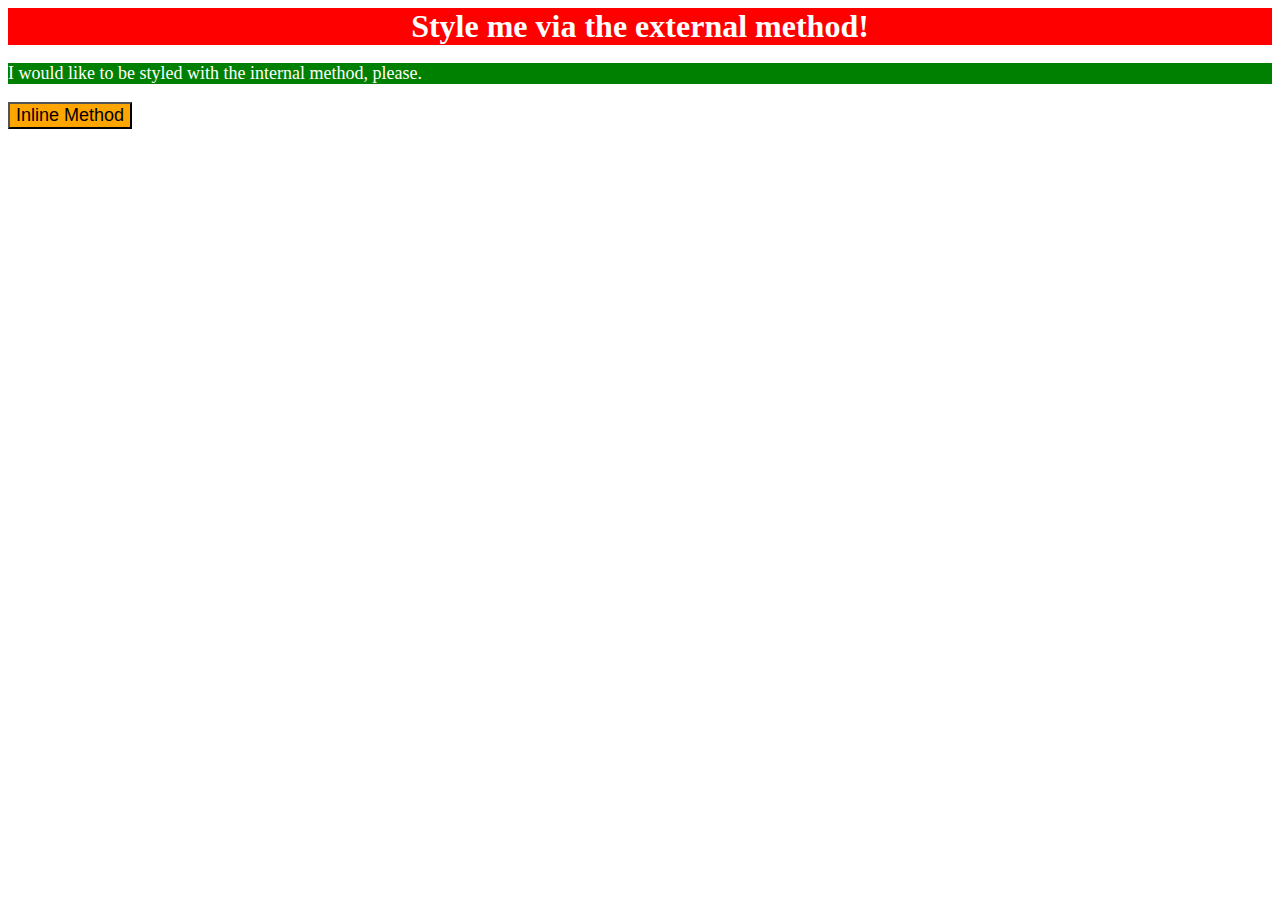
<file: foundations/01-css-methods/index.html>
<!DOCTYPE html>
<html lang="en">
  <head>
    <meta charset="UTF-8">
    <meta http-equiv="X-UA-Compatible" content="IE=edge">
    <meta name="viewport" content="width=device-width, initial-scale=1.0">
    <title>Methods for Adding CSS</title>
    <link rel="stylesheet" href="styles.css">
    <style>
      p{
        background-color:green;
        color:white;
        font-size: 18px;
      }
    </style>
  </head>
  <body>
    <div>Style me via the external method!</div>
    <p>I would like to be styled with the internal method, please.</p>
    <button style="background-color: orange; font-size: 18px;">Inline Method</button>
  </body>
</html>
</file>
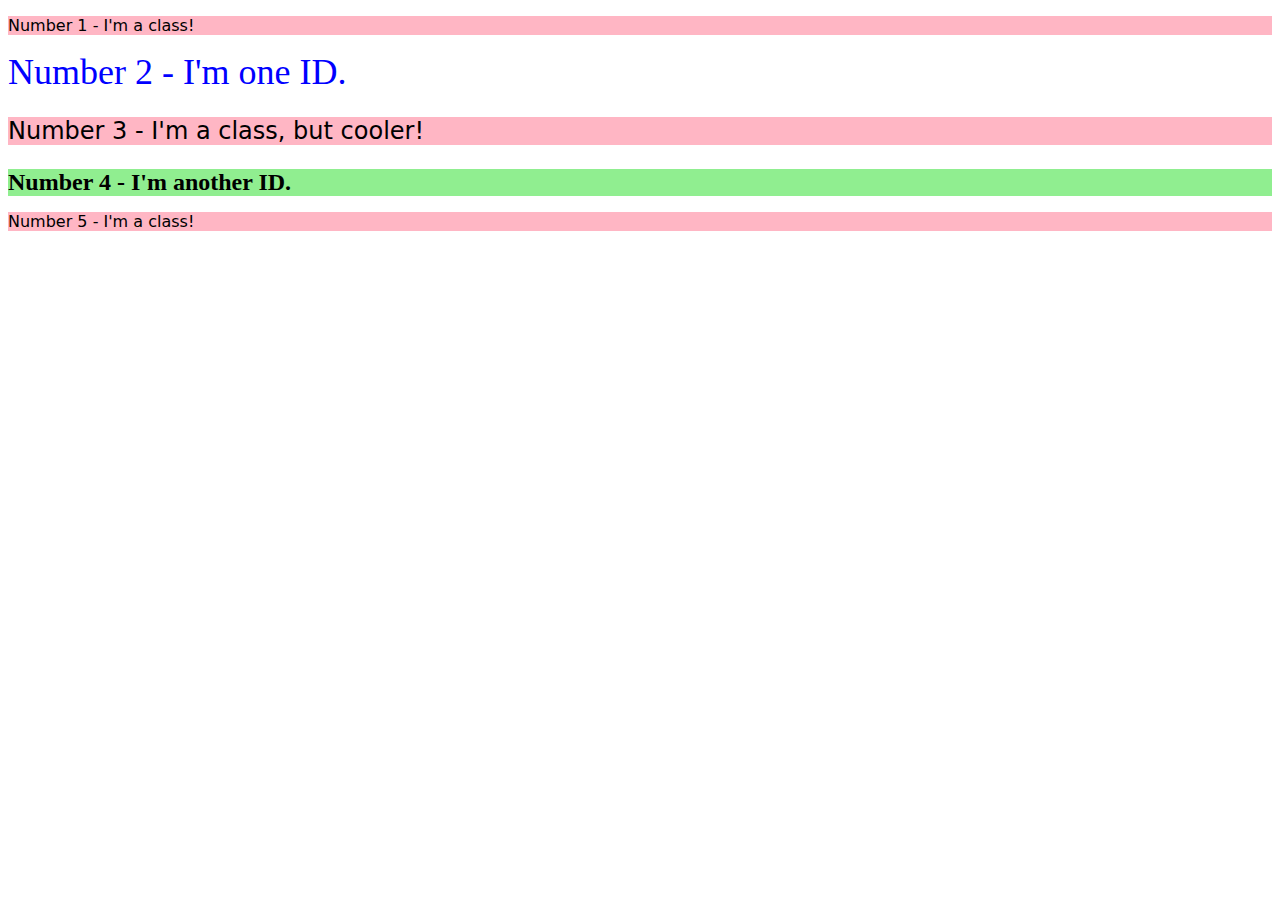
<file: foundations/02-class-id-selectors/index.html>
<!DOCTYPE html>
<html lang="en">
  <head>
    <meta charset="UTF-8">
    <meta http-equiv="X-UA-Compatible" content="IE=edge">
    <meta name="viewport" content="width=device-width, initial-scale=1.0">
    <title>Class and ID Selectors</title>
    <link rel="stylesheet" href="style.css">
  </head>
  <body>
    <p class="Odd-num">Number 1 - I'm a class!</p>
    <div id="element-2">Number 2 - I'm one ID.</div>
    <p class="Odd-num font-size">Number 3 - I'm a class, but cooler!</p>
    <div id="element-4" class="font-size">Number 4 - I'm another ID.</div>
    <p class="Odd-num">Number 5 - I'm a class!</p>
  </body>
</html>
</file>
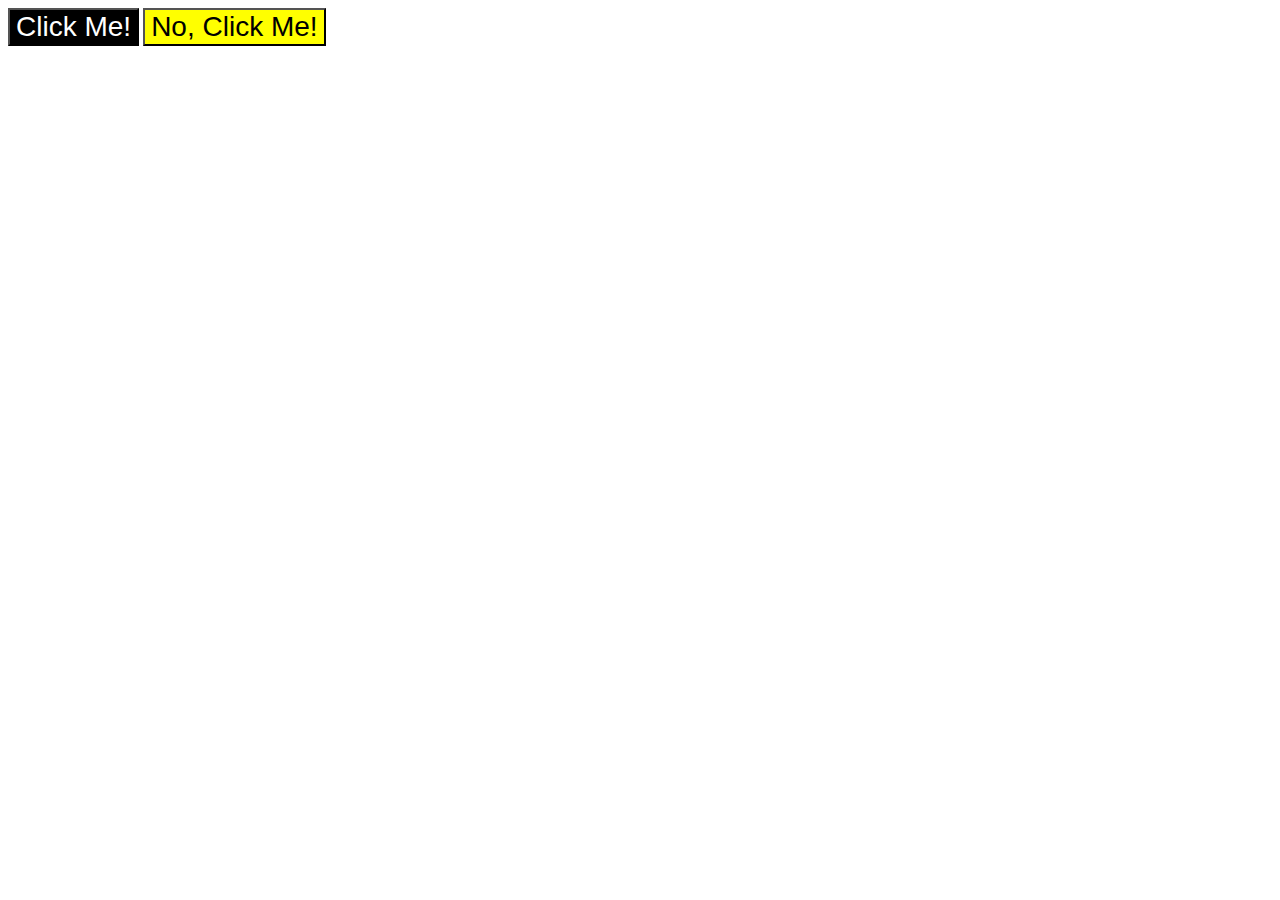
<file: foundations/03-grouping-selectors/index.html>
<!DOCTYPE html>
<html lang="en">
  <head>
    <meta charset="UTF-8">
    <meta http-equiv="X-UA-Compatible" content="IE=edge">
    <meta name="viewport" content="width=device-width, initial-scale=1.0">
    <title>Grouping Selectors</title>
    <link rel="stylesheet" href="style.css">
  </head>
  <body>
    <button class="ele-1">Click Me!</button>
    <button class="ele-2">No, Click Me!</button>
  </body>
</html>
</file>
<file: foundations/01-css-methods/styles.css>
/* styles.css */

div
{
    background-color: red;
    color: white;
    font-size: 32px;
    text-align: center;
    font-weight: bold;
}
</file>
<file: foundations/02-class-id-selectors/style.css>
.Odd-num{
    background-color:rgb(255,182,196);
    font-family: Verdana, "DejaVu Sans", sans-serif;
}

#element-2{
    color: rgb(0,0,255);
    font-size: 36px;
}

.font-size{
    font-size: 24px;
}

#element-4{
    background-color: #90ee90;
    font-weight: bold;
}
</file>
<file: foundations/03-grouping-selectors/style.css>
.ele-1{
    background-color: #000000;
    color:rgb(255,255,255);
}

.ele-2{
    background-color:rgb(255, 255, 0);
}

.ele-1,
.ele-2{
    font-size: 28px;
    font-family: Helvetica, "Times New Roman", sans-serif;
}
</file>
